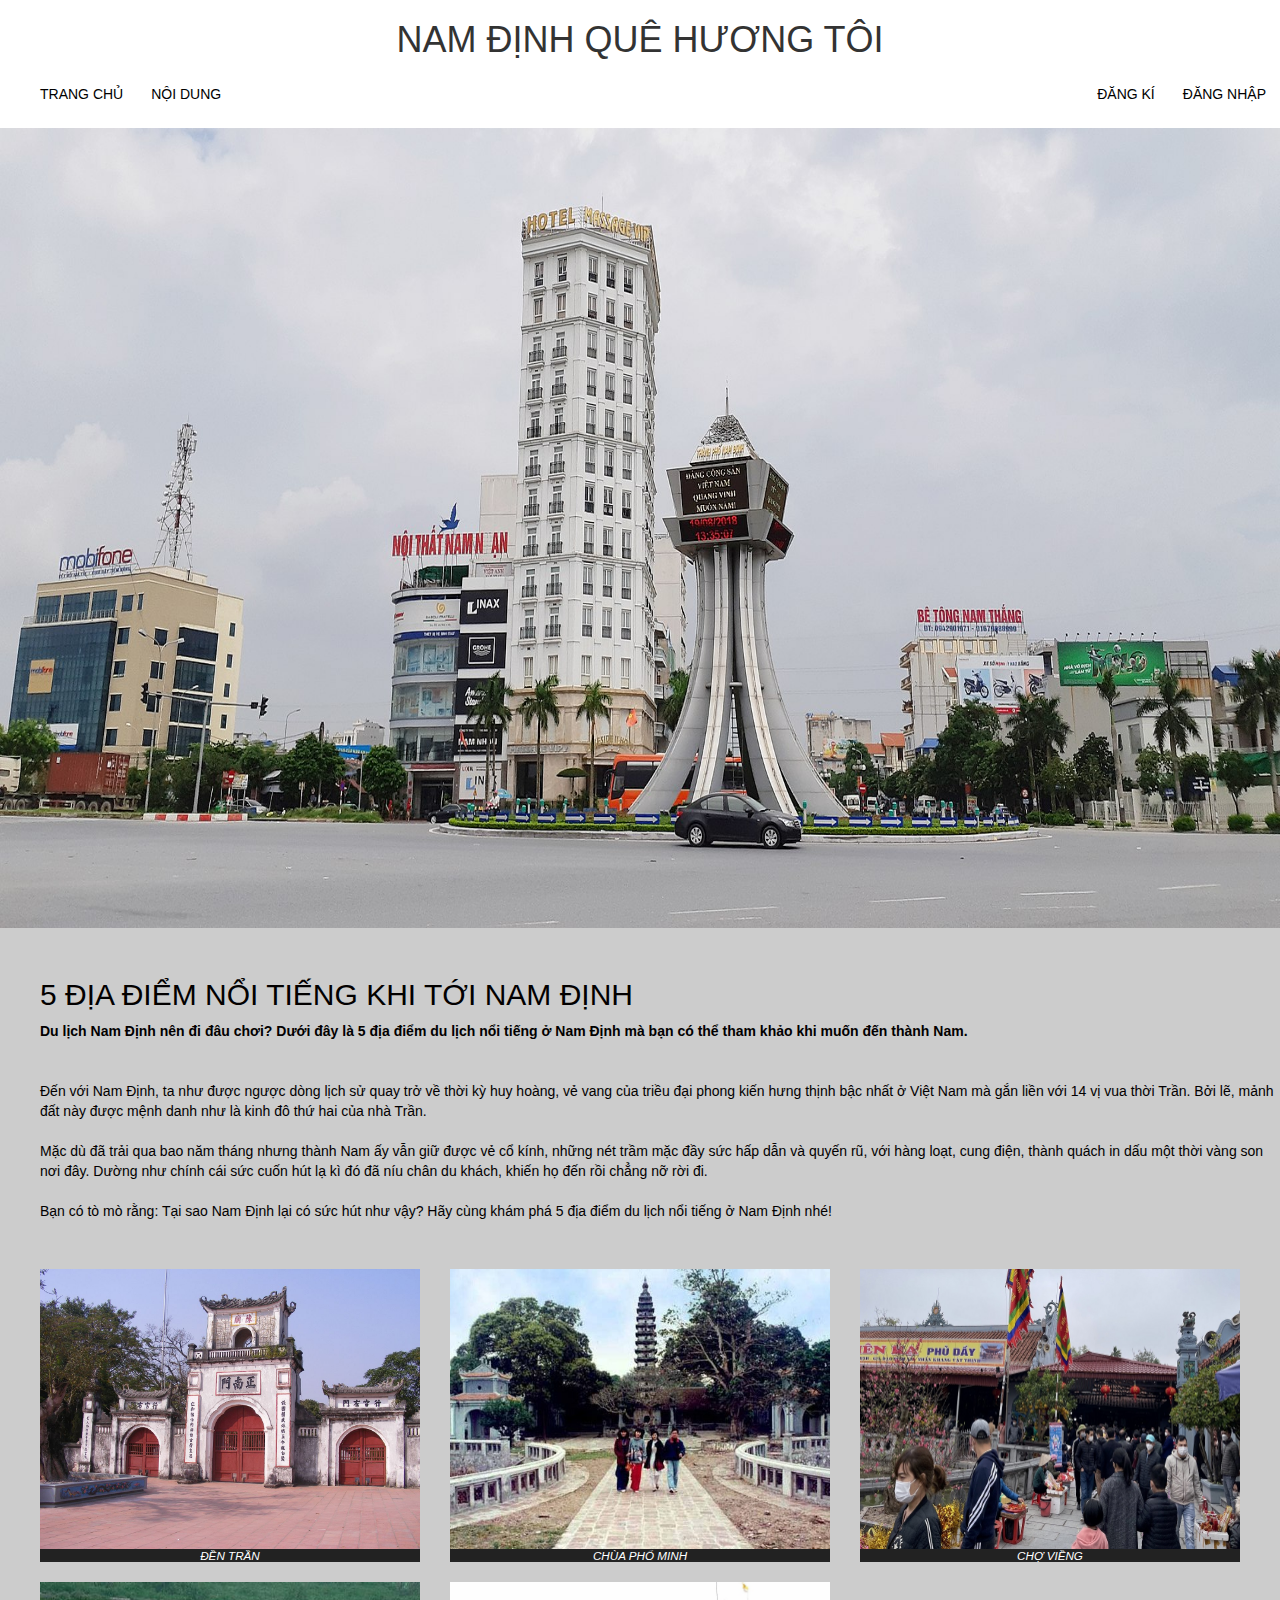
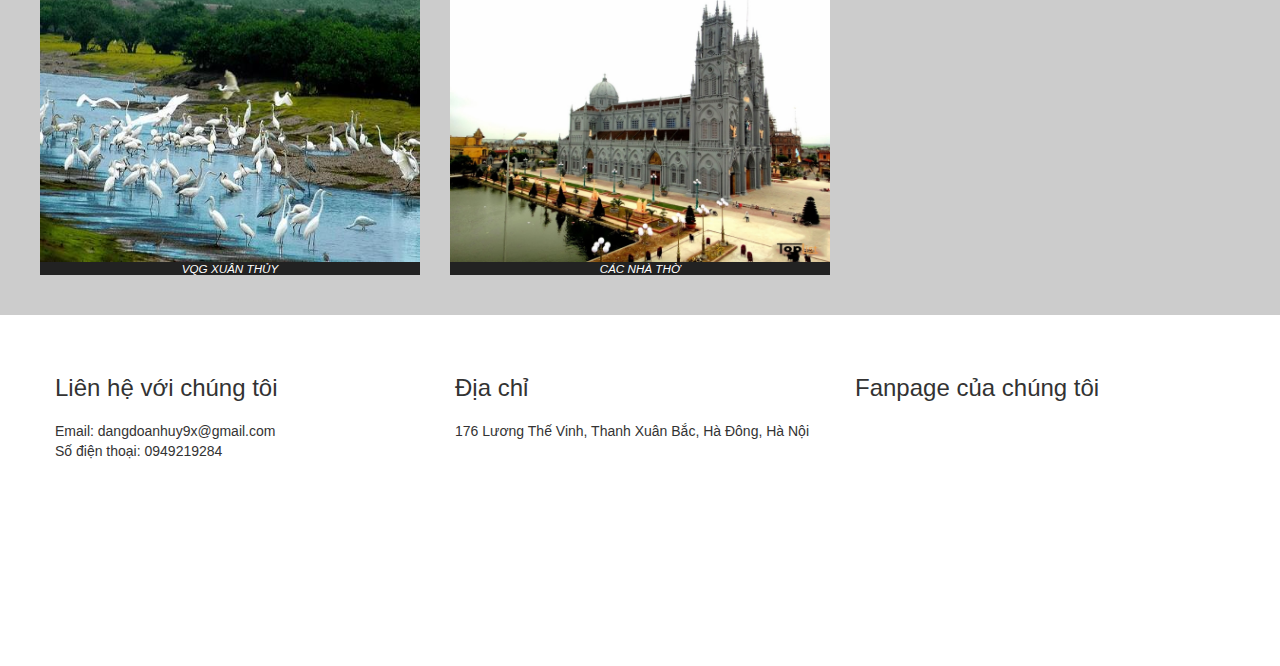
<file: index.html>
<!DOCTYPE html>
<html lang="en">

<head>
    <meta charset="UTF-8">
    <meta http-equiv="X-UA-Compatible" content="IE=edge">
    <meta name="viewport" content="width=device-width, initial-scale=1.0">
    <meta name="keywords" content="Địa điểm nên đến khi tới Nam Định">
    <meta name="description" content="những nơi bạn không thể bỏ qua khi tới thăm Nam Định">
    <meta name="author" content="Đặng Đoàn Huy">
    <link rel="stylesheet" type="text/css" href="style.css">
    <!-- Latest compiled and minified CSS -->
    <link rel="stylesheet" href="https://maxcdn.bootstrapcdn.com/bootstrap/3.4.1/css/bootstrap.min.css">
</head>
<!-- <style>
    * {
        box-sizing: border-box;
    }

    h2 {
        padding: 20px 0px 0px 40px;
    }

    #daudanhsach {
        margin: 8px 0px 8px 40px;
    }

    .bg-gray {
        background-color: #ccc;
        padding-bottom: 40px;
        margin: 0px;
    }

    @media only screen and (max-width:992px) {
        .bg-gray {
            background-color: white;
        }
    }

    img {
        width: 100%;
    }


    h3 {
        margin: 0;
    }

    .textChanTrang {
        margin-top: 20px;
    }
</style> -->

<body>
    <h1>NAM ĐỊNH QUÊ HƯƠNG TÔI</h1>
    <div>
        <ul id="first">
            <li><a href="#home" class="menu1">TRANG CHỦ</a></li>
            <li><a href="#home" id="menu" class="menu1">NỘI DUNG</a></li>
            <!-- <li><a href="#home" class="menu2 mgr-40px">VỀ CHÚNG TÔI</a></li> -->
            <li><a href="#home" class="menu2">ĐĂNG NHẬP</a></li>
            <li><a href="#home" class="menu2">ĐĂNG KÍ</a></li>
        </ul>
    </div>


    <!-- <div id="banner">
        <div id="content">
            <h1>Find a place to stay.</h1>
            <p id="subFind">Rent from people in over 34,000 cities and 192 countries.</p>
        </div>
    </div> -->
    <div class="w3-content w3-section">
        <!-- <p>The w3-animate-fading class animates an element in and out (takes about 10 seconds).</p> -->

        <img class="mySlides w3-animate-fading" src="NamDinh/5.jpg" style="width:100%;height: 800px;">
        <img class="mySlides w3-animate-fading" src="NamDinh/8.jpg" style="width:100%;height: 800px;">
        <img class="mySlides w3-animate-fading" src="NamDinh/2.jpg" style="width:100%;height: 800px;">
        <img class="mySlides w3-animate-fading" src="NamDinh/3.jpg" style="width:100%;height: 800px;">
    </div>

    <div id="noiDung" class="bg-gray">
        <h2>5 ĐỊA ĐIỂM NỔI TIẾNG KHI TỚI NAM ĐỊNH</h2>
        <p id="daudanhsach"> <b>Du lịch Nam Định nên đi đâu chơi? Dưới đây là 5 địa điểm du lịch nổi tiếng ở Nam Định mà
                bạn có thể tham khảo khi muốn đến thành Nam. </b><br> <br> <br>Đến với Nam Định, ta như được ngược dòng
            lịch sử quay trở về thời kỳ huy hoàng, vẻ vang của triều đại phong kiến hưng thịnh bậc nhất ở Việt Nam mà
            gắn liền với 14 vị vua thời Trần. Bởi lẽ, mảnh đất này được mệnh danh như là kinh đô thứ hai của nhà
            Trần.<br> <br>

            Mặc dù đã trải qua bao năm tháng nhưng thành Nam ấy vẫn giữ được vẻ cổ kính, những nét trầm mặc đầy sức hấp
            dẫn và quyến rũ, với hàng loạt, cung điện, thành quách in dấu một thời vàng son nơi đây. Dường như chính cái
            sức cuốn hút lạ kì đó đã níu chân du khách, khiến họ đến rồi chẳng nỡ rời đi.<br> <br>

            Bạn có tò mò rằng: Tại sao Nam Định lại có sức hút như vậy? Hãy cùng khám phá 5 địa điểm du lịch nổi tiếng ở
            Nam Định nhé!
        </p>

    </div>
    <div class="row bg-gray">
        <div class="row" style="margin-left: 40px; margin-right: 40px;">
            <div class="col-xs-12 col-sm-12 col-md-8">

                <div class="row">
                    <div class="col-xs-12 col-sm-6 col-md-6">
                        <figure>
                            <a href="page1.html" target="_blank"><img style="padding-top: 20px;height: 300px;" src="NamDinh/10.jpg" alt="Đền Trần"></a>
                            <figcaption>ĐỀN TRẦN</figcaption>
                        </figure>
                    </div>
                    <div class="col-xs-12 col-sm-6 col-md-6">
                        <figure>
                            <a href="page2.html" target="_blank"><img style="padding-top: 20px;height: 300px;" src="NamDinh/13.jpg" alt="Chùa Phổ Minh"></a>
                            <figcaption>CHÙA PHỔ MINH</figcaption>
                        </figure>
                    </div>
                </div>

                <div class="row">
                    <div class="col-xs-12 col-sm-6 col-md-6">
                        <figure>
                            <a href="page3.html" target="_blank"><img style="padding-top: 20px;height: 300px;" src="NamDinh/14.jpg" alt="VQG Xuân Thủy"></a>
                            <figcaption>VQG XUÂN THỦY</figcaption>
                        </figure>
                    </div>
                    <div class="col-xs-12 col-sm-6 col-md-6">
                        <figure>
                            <a href="page4.html" target="_blank"><img style="padding-top: 20px;height: 300px;" src="NamDinh/15.jpg" alt="Các nhà thờ"></a>
                            <figcaption>CÁC NHÀ THỜ</figcaption>
                        </figure>
                    </div>
                </div>
            </div>

            <div class="col-xs-12 col-sm-6 col-md-4">
                <div>
                    <figure>
                        <a href="page5.html" target="_blank"><img style="padding-top: 20px;height: 300px;" src="NamDinh/17.jpg" alt="Chợ Viềng"></a>
                        <figcaption>CHỢ VIỀNG</figcaption>
                    </figure>
                </div>
            </div>
        </div>

    </div>

    <div class="chanTrang row" style="margin-left: 40px; margin-right: 40px;">
        <div class="col-xs-12 col-sm-12 col-md-4" style="padding-top: 40px;">
            <h3>Liên hệ với chúng tôi</h3>
            <p class="textChanTrang">Email: dangdoanhuy9x@gmail.com<br>Số điện thoại: 0949219284</p>
            <!-- <a href="#">See how to travel on Airbnb</a> -->
        </div>
        <div class="col-xs-12 col-sm-12 col-md-4" style="padding-top: 40px;">
            <h3>Địa chỉ</h3>
            <p class="textChanTrang">176 Lương Thế Vinh, Thanh Xuân Bắc, Hà Đông, Hà Nội</p>
            <!-- <a href="#">Learn more about hosting</a> -->
        </div>
        <div class="col-xs-12 col-sm-12 col-md-4" style="padding-top: 40px;">
            <!-- <h3>Trust and Safety</h3>
            <p class="textChanTrang">From Verified ID to our worldwide customer support team, we've got your back.</p>
            <a href="#">Learn about trust at Airbnb</a> -->
            <h3>Fanpage của chúng tôi</h3>
            <iframe
                src="https://www.facebook.com/plugins/page.php?href=https%3A%2F%2Fwww.facebook.com%2FDangHuy3120%2F&tabs=timeline&width=350&height=250&small_header=false&adapt_container_width=false&hide_cover=false&show_facepile=true&appId"
                width="350" height="250" style="border:none;overflow:hidden" scrolling="no" frameborder="0"
                allowfullscreen="true"
                allow="autoplay; clipboard-write; encrypted-media; picture-in-picture; web-share"></iframe>


            <!-- jQuery library -->
            <script src="https://ajax.googleapis.com/ajax/libs/jquery/3.6.0/jquery.min.js"></script>

            <!-- Latest compiled JavaScript -->
            <script src="https://maxcdn.bootstrapcdn.com/bootstrap/3.4.1/js/bootstrap.min.js"></script>
            <script>
                var myIndex = 0;
                carousel();

                function carousel() {
                    var i;
                    var x = document.getElementsByClassName("mySlides");
                    for (i = 0; i < x.length; i++) {
                        x[i].style.display = "none";
                    }
                    myIndex++;
                    if (myIndex > x.length) {
                        myIndex = 1
                    }
                    x[myIndex - 1].style.display = "block";
                    setTimeout(carousel, 9000);
                }
            </script>
</body>

</html>
</file>
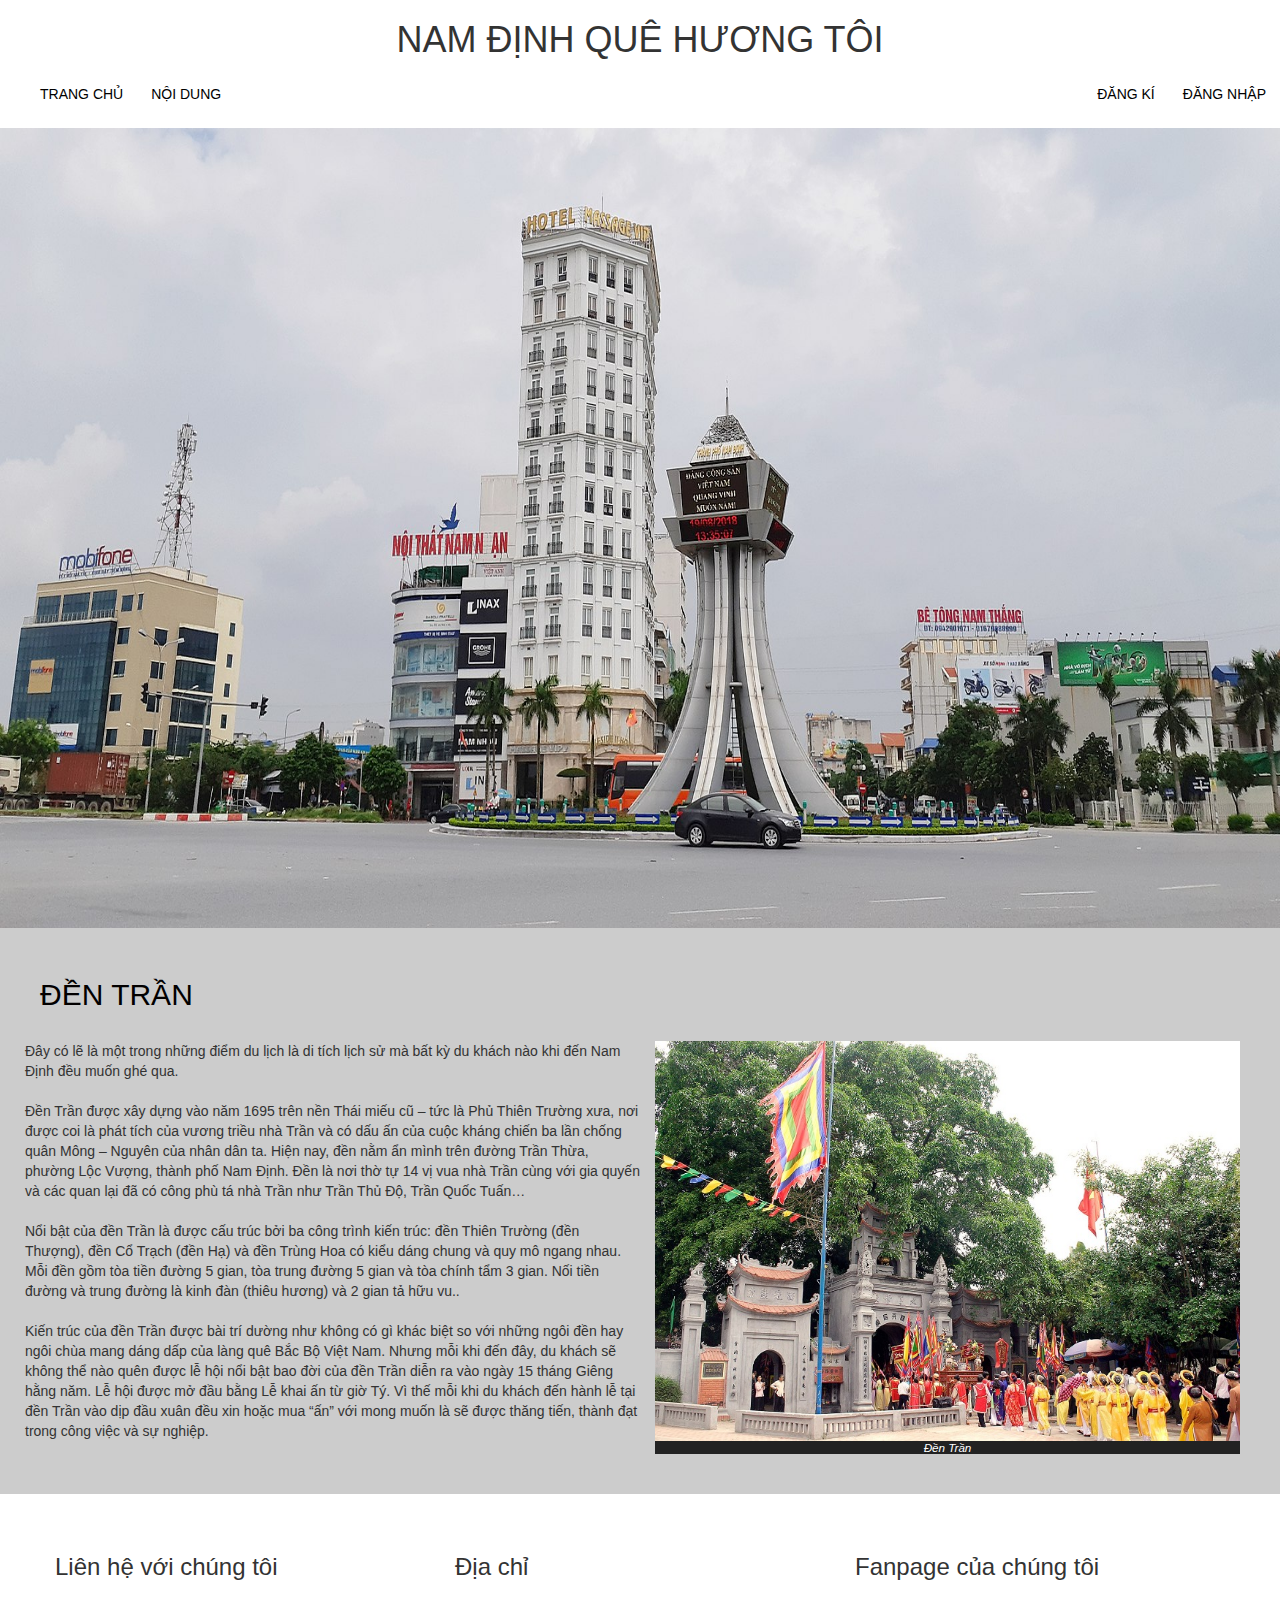
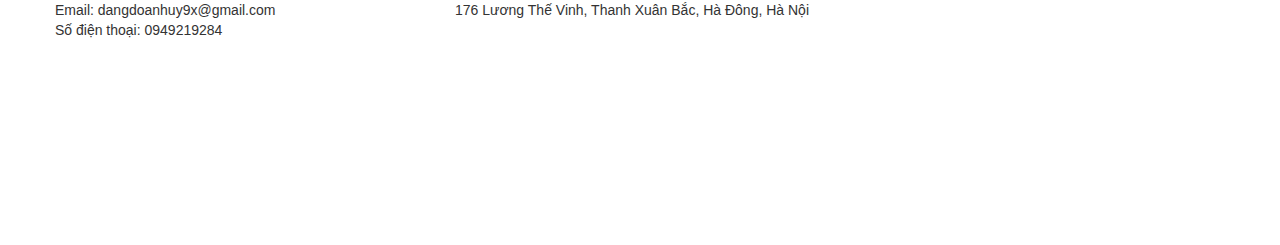
<file: page1.html>
<!DOCTYPE html>
<html lang="en">

<head>
    <meta charset="UTF-8">
    <meta http-equiv="X-UA-Compatible" content="IE=edge">
    <meta name="viewport" content="width=device-width, initial-scale=1.0">
    <meta name="keywords" content="Địa điểm nên đến khi tới Nam Định">
    <meta name="description" content="những nơi bạn không thể bỏ qua khi tới thăm Nam Định">
    <meta name="author" content="Đặng Đoàn Huy">
    <title>Đền Trần</title>
    <link rel="stylesheet" type="text/css" href="style.css">
    <!-- Latest compiled and minified CSS -->
    <link rel="stylesheet" href="https://maxcdn.bootstrapcdn.com/bootstrap/3.4.1/css/bootstrap.min.css">
</head>


<body>
    <h1>NAM ĐỊNH QUÊ HƯƠNG TÔI</h1>
    <div>
        <ul id="first">
            <li><a href="#home" class="menu1">TRANG CHỦ</a></li>
            <li><a href="#home" id="menu" class="menu1">NỘI DUNG</a></li>
            <!-- <li><a href="#home" class="menu2 mgr-40px">VỀ CHÚNG TÔI</a></li> -->
            <li><a href="#home" class="menu2">ĐĂNG NHẬP</a></li>
            <li><a href="#home" class="menu2">ĐĂNG KÍ</a></li>
        </ul>
    </div>


    <div class="w3-content w3-section">
        <!-- <p>The w3-animate-fading class animates an element in and out (takes about 10 seconds).</p> -->

        <img class="mySlides w3-animate-fading" src="NamDinh/5.jpg" style="width:100%;height: 800px;">
        <img class="mySlides w3-animate-fading" src="NamDinh/8.jpg" style="width:100%;height: 800px;">
        <img class="mySlides w3-animate-fading" src="NamDinh/2.jpg" style="width:100%;height: 800px;">
        <img class="mySlides w3-animate-fading" src="NamDinh/3.jpg" style="width:100%;height: 800px;">
    </div>

    <div id="noiDung" class="bg-gray">
        <h2>ĐỀN TRẦN</h2>
        <!-- <p id="daudanhsach"> <b>Du lịch Nam Định nên đi đâu chơi? Dưới đây là 5 địa điểm du lịch nổi tiếng ở Nam Định mà
                bạn có thể tham khảo khi muốn đến thành Nam. </b><br> <br> <br>Đến với Nam Định, ta như được ngược dòng
            lịch sử quay trở về thời kỳ huy hoàng, vẻ vang của triều đại phong kiến hưng thịnh bậc nhất ở Việt Nam mà
            gắn liền với 14 vị vua thời Trần. Bởi lẽ, mảnh đất này được mệnh danh như là kinh đô thứ hai của nhà
            Trần.<br> <br>

            Mặc dù đã trải qua bao năm tháng nhưng thành Nam ấy vẫn giữ được vẻ cổ kính, những nét trầm mặc đầy sức hấp
            dẫn và quyến rũ, với hàng loạt, cung điện, thành quách in dấu một thời vàng son nơi đây. Dường như chính cái
            sức cuốn hút lạ kì đó đã níu chân du khách, khiến họ đến rồi chẳng nỡ rời đi.<br> <br>

            Bạn có tò mò rằng: Tại sao Nam Định lại có sức hút như vậy? Hãy cùng khám phá 5 địa điểm du lịch nổi tiếng ở
            Nam Định nhé!
        </p> -->

    </div>
    <div class="row bg-gray">
        <div class="row" style="margin-left: 40px; margin-right: 40px;">
            <div class="col-xs-12 col-sm-12 col-md-6">

                <div class="row">
                    <p>Đây có lẽ là một trong những điểm du lịch là di tích lịch sử mà bất kỳ du khách nào khi đến Nam Định đều muốn ghé qua.<br><br>

                        Đền Trần được xây dựng vào năm 1695 trên nền Thái miếu cũ – tức là Phủ Thiên Trường xưa, nơi được coi là phát tích của vương triều nhà Trần và có dấu ấn của cuộc kháng chiến ba lần chống quân Mông – Nguyên của nhân dân ta. Hiện nay, đền nằm ẩn mình trên đường Trần Thừa, phường Lộc Vượng, thành phố Nam Định.
                        Đền là nơi thờ tự 14 vị vua nhà Trần cùng với gia quyến và các quan lại đã có công phù tá nhà Trần như Trần Thủ Độ, Trần Quốc Tuấn…<br><br>
                        
                        Nổi bật của đền Trần là được cấu trúc bởi ba công trình kiến trúc: đền Thiên Trường (đền Thượng), đền Cổ Trạch (đền Hạ) và đền Trùng Hoa có kiểu dáng chung và quy mô ngang nhau. Mỗi đền gồm tòa tiền đường 5 gian, tòa trung đường 5 gian và tòa chính tẩm 3 gian. Nối tiền đường và trung đường là kinh đàn (thiêu hương) và 2 gian tả hữu vu..<br><br>
                        
                        Kiến trúc của đền Trần được bài trí dường như không có gì khác biệt so với những ngôi đền hay ngôi chùa mang dáng dấp của làng quê Bắc Bộ Việt Nam. Nhưng mỗi khi đến đây, du khách sẽ không thể nào quên được lễ hội nổi bật bao đời của đền Trần diễn ra vào ngày 15 tháng Giêng hằng năm. Lễ hội được mở đầu bằng Lễ khai ấn từ giờ Tý.
                        Vì thế mỗi khi du khách đến hành lễ tại đền Trần vào dịp đầu xuân đều xin hoặc mua “ấn” với mong muốn là sẽ được thăng tiến, thành đạt trong công việc và sự nghiệp.</p>
                </div>

            </div>

            <div class="col-xs-12 col-sm-12 col-md-6">
                <div>
                    <figure>
                        <img style="height: 400px;" src="NamDinh/11.jpg" alt="Chợ Viềng">
                        <figcaption>Đền Trần</figcaption>
                    </figure>
                </div>
            </div>
        </div>

    </div>
    

    <div class="chanTrang row" style="margin-left: 40px; margin-right: 40px;">
        <div class="col-xs-12 col-sm-12 col-md-4" style="padding-top: 40px;">
            <h3>Liên hệ với chúng tôi</h3>
            <p class="textChanTrang">Email: dangdoanhuy9x@gmail.com<br>Số điện thoại: 0949219284</p>
            <!-- <a href="#">See how to travel on Airbnb</a> -->
        </div>
        <div class="col-xs-12 col-sm-12 col-md-4" style="padding-top: 40px;">
            <h3>Địa chỉ</h3>
            <p class="textChanTrang">176 Lương Thế Vinh, Thanh Xuân Bắc, Hà Đông, Hà Nội</p>
            <!-- <a href="#">Learn more about hosting</a> -->
        </div>
        <div class="col-xs-12 col-sm-12 col-md-4" style="padding-top: 40px;">
            <!-- <h3>Trust and Safety</h3>
            <p class="textChanTrang">From Verified ID to our worldwide customer support team, we've got your back.</p>
            <a href="#">Learn about trust at Airbnb</a> -->
            <h3>Fanpage của chúng tôi</h3>
            <iframe
                src="https://www.facebook.com/plugins/page.php?href=https%3A%2F%2Fwww.facebook.com%2FDangHuy3120%2F&tabs=timeline&width=350&height=250&small_header=false&adapt_container_width=false&hide_cover=false&show_facepile=true&appId"
                width="350" height="250" style="border:none;overflow:hidden" scrolling="no" frameborder="0"
                allowfullscreen="true"
                allow="autoplay; clipboard-write; encrypted-media; picture-in-picture; web-share"></iframe>


            <!-- jQuery library -->
            <script src="https://ajax.googleapis.com/ajax/libs/jquery/3.6.0/jquery.min.js"></script>

            <!-- Latest compiled JavaScript -->
            <script src="https://maxcdn.bootstrapcdn.com/bootstrap/3.4.1/js/bootstrap.min.js"></script>
            <script>
                var myIndex = 0;
                carousel();

                function carousel() {
                    var i;
                    var x = document.getElementsByClassName("mySlides");
                    for (i = 0; i < x.length; i++) {
                        x[i].style.display = "none";
                    }
                    myIndex++;
                    if (myIndex > x.length) {
                        myIndex = 1
                    }
                    x[myIndex - 1].style.display = "block";
                    setTimeout(carousel, 9000);
                }
            </script>
</body>

</html>
</file>
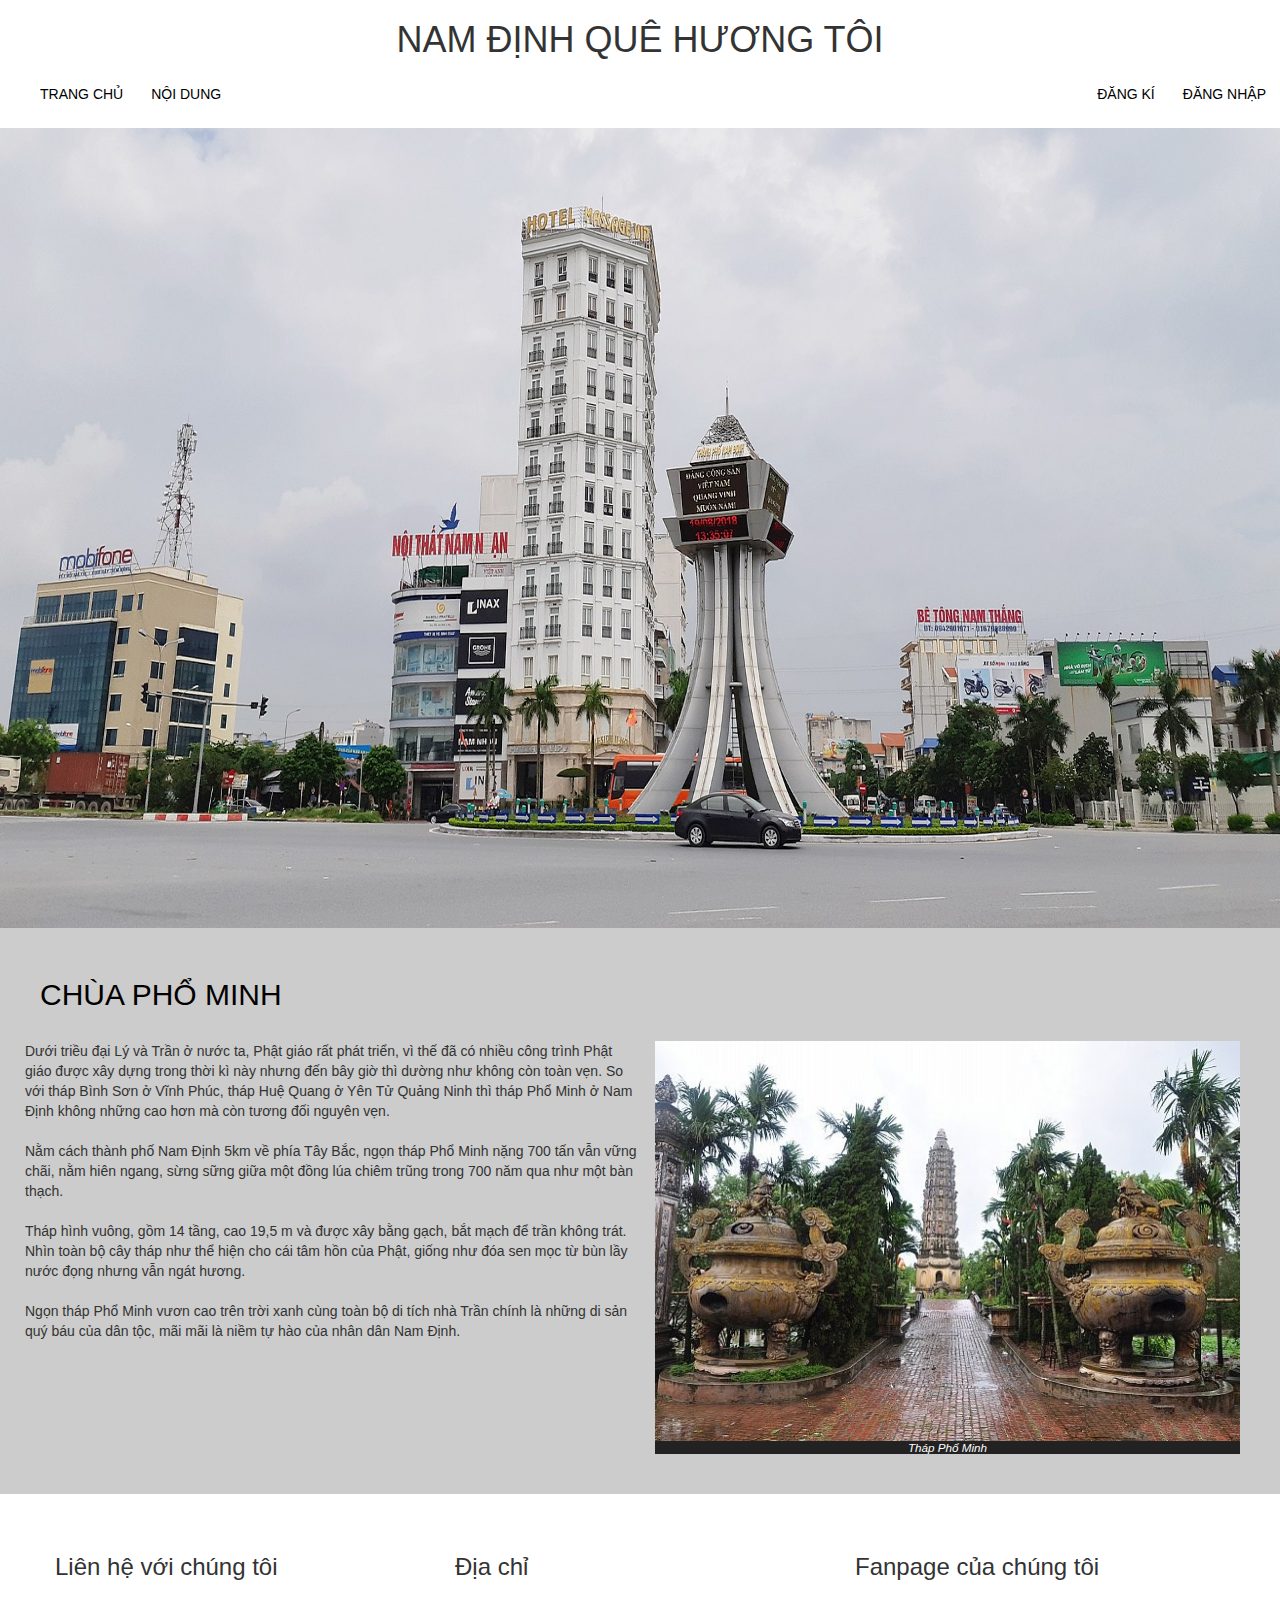
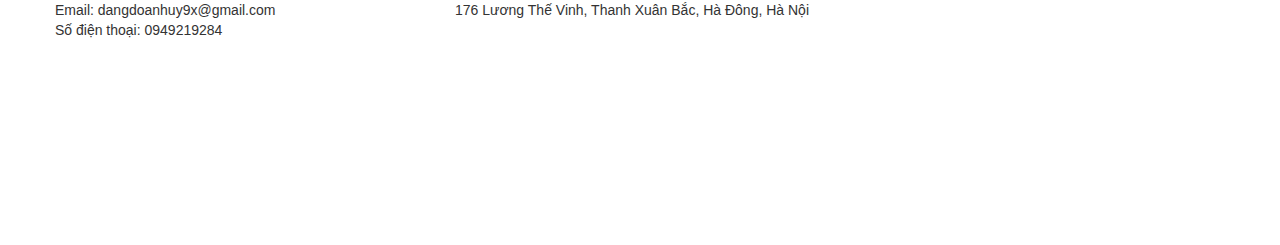
<file: page2.html>
<!DOCTYPE html>
<html lang="en">

<head>
    <meta charset="UTF-8">
    <meta http-equiv="X-UA-Compatible" content="IE=edge">
    <meta name="viewport" content="width=device-width, initial-scale=1.0">
    <meta name="keywords" content="Địa điểm nên đến khi tới Nam Định">
    <meta name="description" content="những nơi bạn không thể bỏ qua khi tới thăm Nam Định">
    <meta name="author" content="Đặng Đoàn Huy">
    <title>Chùa Phổ Minh</title>
    <link rel="stylesheet" type="text/css" href="style.css">
    <!-- Latest compiled and minified CSS -->
    <link rel="stylesheet" href="https://maxcdn.bootstrapcdn.com/bootstrap/3.4.1/css/bootstrap.min.css">
</head>

<body>
    <h1>NAM ĐỊNH QUÊ HƯƠNG TÔI</h1>
    <div>
        <ul id="first">
            <li><a href="#home" class="menu1">TRANG CHỦ</a></li>
            <li><a href="#home" id="menu" class="menu1">NỘI DUNG</a></li>
            <!-- <li><a href="#home" class="menu2 mgr-40px">VỀ CHÚNG TÔI</a></li> -->
            <li><a href="#home" class="menu2">ĐĂNG NHẬP</a></li>
            <li><a href="#home" class="menu2">ĐĂNG KÍ</a></li>
        </ul>
    </div>


    <!-- <div id="banner">
        <div id="content">
            <h1>Find a place to stay.</h1>
            <p id="subFind">Rent from people in over 34,000 cities and 192 countries.</p>
        </div>
    </div> -->
    <div class="w3-content w3-section">
        <!-- <p>The w3-animate-fading class animates an element in and out (takes about 10 seconds).</p> -->

        <img class="mySlides w3-animate-fading" src="NamDinh/5.jpg" style="width:100%;height: 800px;">
        <img class="mySlides w3-animate-fading" src="NamDinh/8.jpg" style="width:100%;height: 800px;">
        <img class="mySlides w3-animate-fading" src="NamDinh/2.jpg" style="width:100%;height: 800px;">
        <img class="mySlides w3-animate-fading" src="NamDinh/3.jpg" style="width:100%;height: 800px;">
    </div>

    <div id="noiDung" class="bg-gray">
        <h2>CHÙA PHỔ MINH</h2>
    </div>
    <div class="row bg-gray">
        <div class="row" style="margin-left: 40px; margin-right: 40px;">
            <div class="col-xs-12 col-sm-12 col-md-6">

                <div class="row">
                    <p>Dưới triều đại Lý và Trần ở nước ta, Phật giáo rất phát triển, vì thế đã có nhiều công trình Phật giáo được xây dựng trong thời kì này nhưng đến bây giờ thì dường như không còn toàn vẹn. So với tháp Bình Sơn ở Vĩnh Phúc, tháp Huệ Quang ở Yên Tử Quảng Ninh thì tháp Phổ Minh ở Nam Định không những cao hơn mà còn tương đối nguyên vẹn.<br><br>

                        Nằm cách thành phố Nam Định 5km về phía Tây Bắc, ngọn tháp Phổ Minh nặng 700 tấn vẫn vững chãi, nằm hiên ngang, sừng sững giữa một đồng lúa chiêm trũng trong 700 năm qua như một bàn thạch.<br><br>
                        
                        Tháp hình vuông, gồm 14 tầng, cao 19,5 m và được xây bằng gạch, bắt mạch để trần không trát. Nhìn toàn bộ cây tháp như thể hiện cho cái tâm hồn của Phật, giống như đóa sen mọc từ bùn lầy nước đọng nhưng vẫn ngát hương.<br><br>
                        
                        Ngọn tháp Phổ Minh vươn cao trên trời xanh cùng toàn bộ di tích nhà Trần chính là những di sản quý báu của dân tộc, mãi mãi là niềm tự hào của nhân dân Nam Định.
                        </p>
                </div>

            </div>

            <div class="col-xs-12 col-sm-12 col-md-6">
                <div>
                    <figure>
                        <img style="height: 400px;" src="NamDinh/7.jpg" alt="chùa Tháp Phổ Minh">
                        <figcaption>Tháp Phổ Minh</figcaption>
                    </figure>
                </div>
            </div>
        </div>

    </div>

    <div class="chanTrang row" style="margin-left: 40px; margin-right: 40px;">
        <div class="col-xs-12 col-sm-12 col-md-4" style="padding-top: 40px;">
            <h3>Liên hệ với chúng tôi</h3>
            <p class="textChanTrang">Email: dangdoanhuy9x@gmail.com<br>Số điện thoại: 0949219284</p>
            <!-- <a href="#">See how to travel on Airbnb</a> -->
        </div>
        <div class="col-xs-12 col-sm-12 col-md-4" style="padding-top: 40px;">
            <h3>Địa chỉ</h3>
            <p class="textChanTrang">176 Lương Thế Vinh, Thanh Xuân Bắc, Hà Đông, Hà Nội</p>
            <!-- <a href="#">Learn more about hosting</a> -->
        </div>
        <div class="col-xs-12 col-sm-12 col-md-4" style="padding-top: 40px;">
            <!-- <h3>Trust and Safety</h3>
            <p class="textChanTrang">From Verified ID to our worldwide customer support team, we've got your back.</p>
            <a href="#">Learn about trust at Airbnb</a> -->
            <h3>Fanpage của chúng tôi</h3>
            <iframe
                src="https://www.facebook.com/plugins/page.php?href=https%3A%2F%2Fwww.facebook.com%2FDangHuy3120%2F&tabs=timeline&width=350&height=250&small_header=false&adapt_container_width=false&hide_cover=false&show_facepile=true&appId"
                width="350" height="250" style="border:none;overflow:hidden" scrolling="no" frameborder="0"
                allowfullscreen="true"
                allow="autoplay; clipboard-write; encrypted-media; picture-in-picture; web-share"></iframe>


            <!-- jQuery library -->
            <script src="https://ajax.googleapis.com/ajax/libs/jquery/3.6.0/jquery.min.js"></script>

            <!-- Latest compiled JavaScript -->
            <script src="https://maxcdn.bootstrapcdn.com/bootstrap/3.4.1/js/bootstrap.min.js"></script>
            <script>
                var myIndex = 0;
                carousel();

                function carousel() {
                    var i;
                    var x = document.getElementsByClassName("mySlides");
                    for (i = 0; i < x.length; i++) {
                        x[i].style.display = "none";
                    }
                    myIndex++;
                    if (myIndex > x.length) {
                        myIndex = 1
                    }
                    x[myIndex - 1].style.display = "block";
                    setTimeout(carousel, 9000);
                }
            </script>
</body>

</html>
</file>
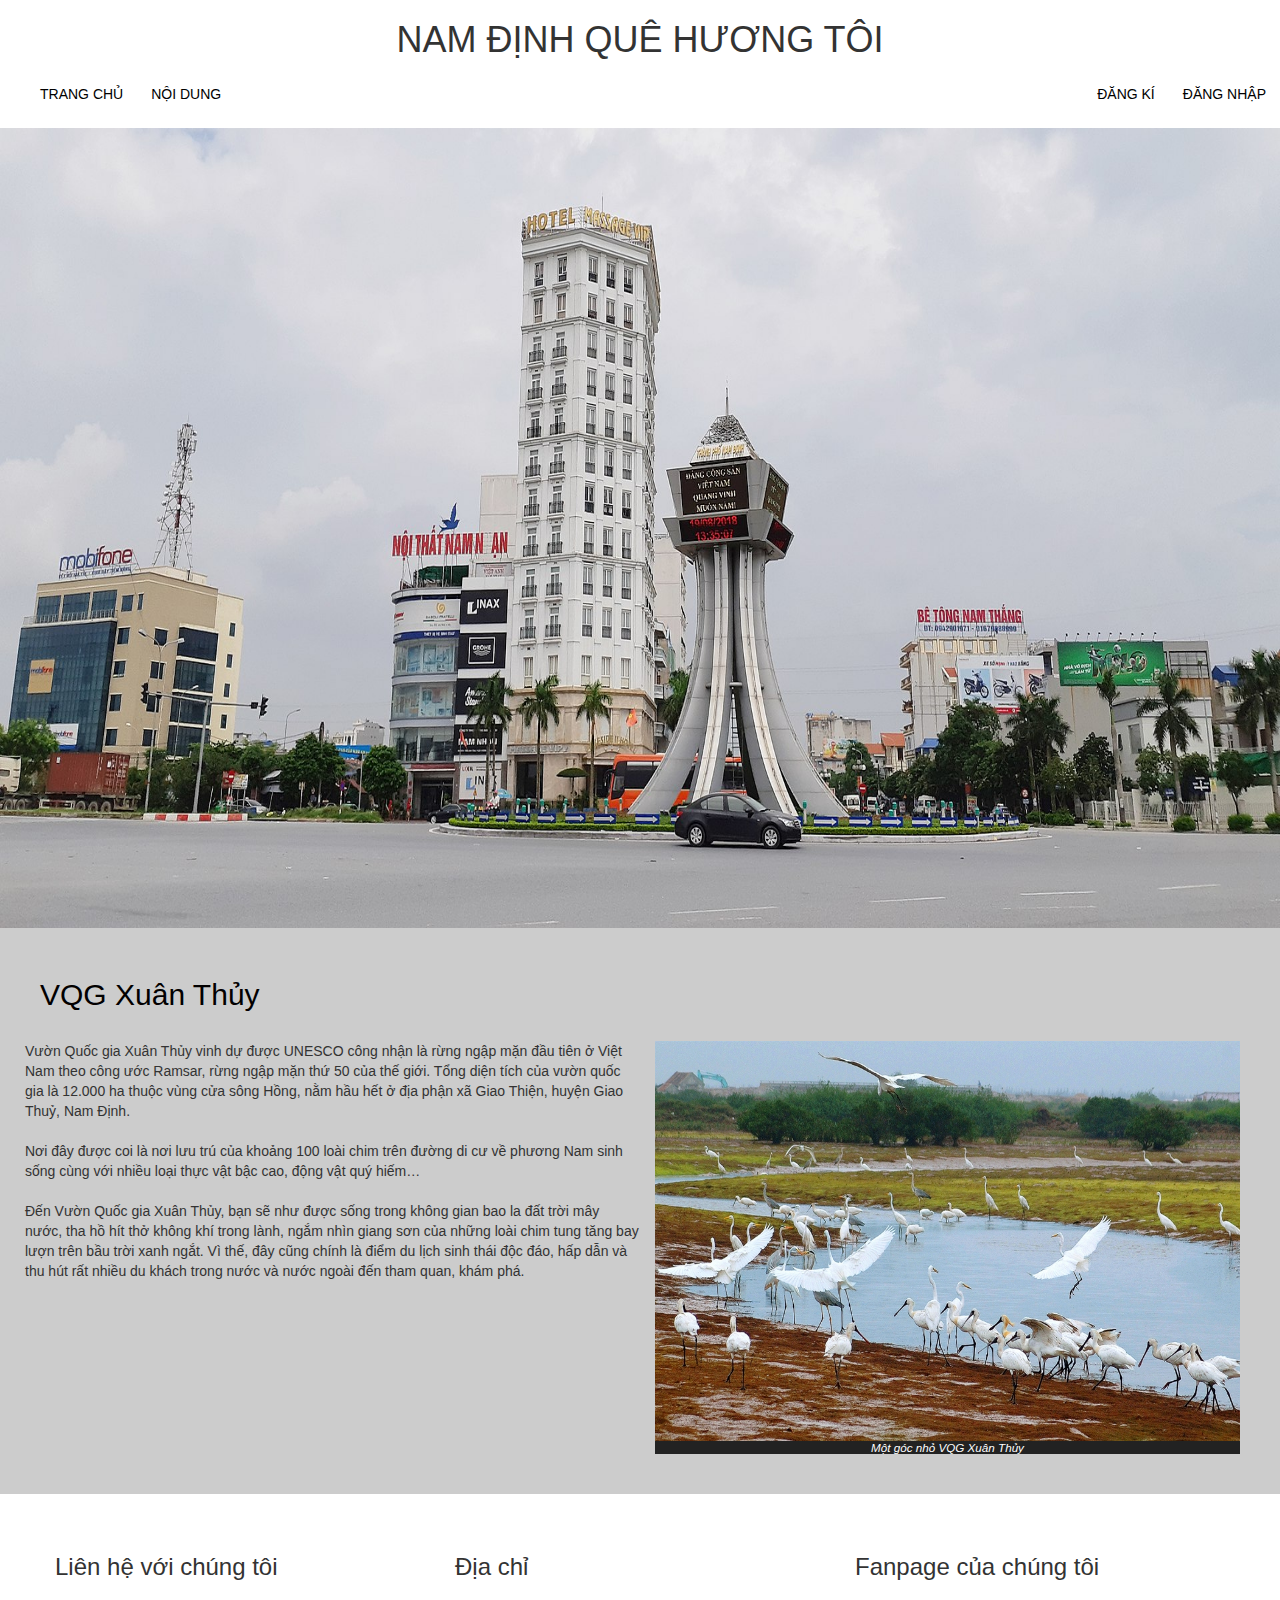
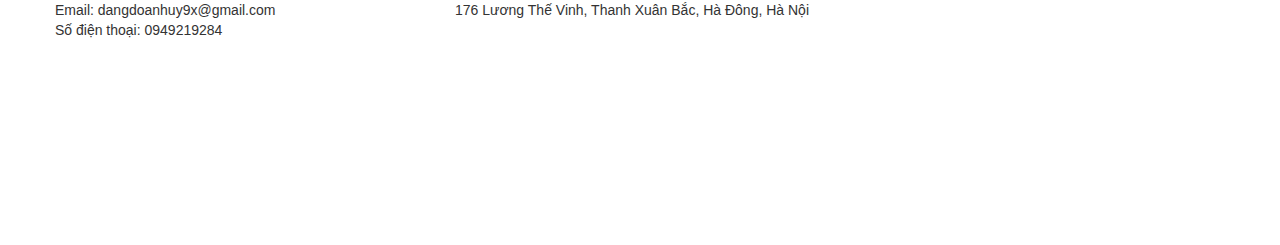
<file: page3.html>
<!DOCTYPE html>
<html lang="en">

<head>
    <meta charset="UTF-8">
    <meta http-equiv="X-UA-Compatible" content="IE=edge">
    <meta name="viewport" content="width=device-width, initial-scale=1.0">
    <meta name="keywords" content="Địa điểm nên đến khi tới Nam Định">
    <meta name="description" content="những nơi bạn không thể bỏ qua khi tới thăm Nam Định">
    <meta name="author" content="Đặng Đoàn Huy">
    <title>VQG Xuân Thủy</title>
    <link rel="stylesheet" type="text/css" href="style.css">
    <!-- Latest compiled and minified CSS -->
    <link rel="stylesheet" href="https://maxcdn.bootstrapcdn.com/bootstrap/3.4.1/css/bootstrap.min.css">
</head>


<body>
    <h1>NAM ĐỊNH QUÊ HƯƠNG TÔI</h1>
    <div>
        <ul id="first">
            <li><a href="#home" class="menu1">TRANG CHỦ</a></li>
            <li><a href="#home" id="menu" class="menu1">NỘI DUNG</a></li>
            <!-- <li><a href="#home" class="menu2 mgr-40px">VỀ CHÚNG TÔI</a></li> -->
            <li><a href="#home" class="menu2">ĐĂNG NHẬP</a></li>
            <li><a href="#home" class="menu2">ĐĂNG KÍ</a></li>
        </ul>
    </div>


    <!-- <div id="banner">
        <div id="content">
            <h1>Find a place to stay.</h1>
            <p id="subFind">Rent from people in over 34,000 cities and 192 countries.</p>
        </div>
    </div> -->
    <div class="w3-content w3-section">
        <!-- <p>The w3-animate-fading class animates an element in and out (takes about 10 seconds).</p> -->

        <img class="mySlides w3-animate-fading" src="NamDinh/5.jpg" style="width:100%;height: 800px;">
        <img class="mySlides w3-animate-fading" src="NamDinh/8.jpg" style="width:100%;height: 800px;">
        <img class="mySlides w3-animate-fading" src="NamDinh/2.jpg" style="width:100%;height: 800px;">
        <img class="mySlides w3-animate-fading" src="NamDinh/3.jpg" style="width:100%;height: 800px;">
    </div>

    <div id="noiDung" class="bg-gray">
        <h2>VQG Xuân Thủy</h2>
    </div>
    <div class="row bg-gray">
        <div class="row" style="margin-left: 40px; margin-right: 40px;">
            <div class="col-xs-12 col-sm-12 col-md-6">

                <div class="row">
                    <p>Vườn Quốc gia Xuân Thủy vinh dự được UNESCO công nhận là rừng ngập mặn đầu tiên ở Việt Nam theo công ước Ramsar, rừng ngập mặn thứ 50 của thế giới. Tổng diện tích của vườn quốc gia là 12.000 ha thuộc vùng cửa sông Hồng, nằm hầu hết ở địa phận xã Giao Thiện, huyện Giao Thuỷ, Nam Định.<br><br>

                        Nơi đây được coi là nơi lưu trú của khoảng 100 loài chim trên đường di cư về phương Nam sinh sống cùng với nhiều loại thực vật bậc cao, động vật quý hiếm…<br><br>
                        
                        Đến Vườn Quốc gia Xuân Thủy, bạn sẽ như được sống trong không gian bao la đất trời mây nước, tha hồ hít thở không khí trong lành, ngắm nhìn giang sơn của những loài chim tung tăng bay lượn trên bầu trời xanh ngắt. Vì thế, đây cũng chính là điểm du lịch sinh thái độc đáo, hấp dẫn và thu hút rất nhiều du khách trong nước và nước ngoài đến tham quan, khám phá.</p>
                </div>

            </div>

            <div class="col-xs-12 col-sm-12 col-md-6">
                <div>
                    <figure>
                        <img style="height: 400px;" src="NamDinh/18.jpg" alt="Một góc nhỏ VQG Xuân Thủy">
                        <figcaption>Một góc nhỏ VQG Xuân Thủy</figcaption>
                    </figure>
                </div>
            </div>
        </div>

    </div>

    <div class="chanTrang row" style="margin-left: 40px; margin-right: 40px;">
        <div class="col-xs-12 col-sm-12 col-md-4" style="padding-top: 40px;">
            <h3>Liên hệ với chúng tôi</h3>
            <p class="textChanTrang">Email: dangdoanhuy9x@gmail.com<br>Số điện thoại: 0949219284</p>
            <!-- <a href="#">See how to travel on Airbnb</a> -->
        </div>
        <div class="col-xs-12 col-sm-12 col-md-4" style="padding-top: 40px;">
            <h3>Địa chỉ</h3>
            <p class="textChanTrang">176 Lương Thế Vinh, Thanh Xuân Bắc, Hà Đông, Hà Nội</p>
            <!-- <a href="#">Learn more about hosting</a> -->
        </div>
        <div class="col-xs-12 col-sm-12 col-md-4" style="padding-top: 40px;">
            <!-- <h3>Trust and Safety</h3>
            <p class="textChanTrang">From Verified ID to our worldwide customer support team, we've got your back.</p>
            <a href="#">Learn about trust at Airbnb</a> -->
            <h3>Fanpage của chúng tôi</h3>
            <iframe
                src="https://www.facebook.com/plugins/page.php?href=https%3A%2F%2Fwww.facebook.com%2FDangHuy3120%2F&tabs=timeline&width=350&height=250&small_header=false&adapt_container_width=false&hide_cover=false&show_facepile=true&appId"
                width="350" height="250" style="border:none;overflow:hidden" scrolling="no" frameborder="0"
                allowfullscreen="true"
                allow="autoplay; clipboard-write; encrypted-media; picture-in-picture; web-share"></iframe>


            <!-- jQuery library -->
            <script src="https://ajax.googleapis.com/ajax/libs/jquery/3.6.0/jquery.min.js"></script>

            <!-- Latest compiled JavaScript -->
            <script src="https://maxcdn.bootstrapcdn.com/bootstrap/3.4.1/js/bootstrap.min.js"></script>
            <script>
                var myIndex = 0;
                carousel();

                function carousel() {
                    var i;
                    var x = document.getElementsByClassName("mySlides");
                    for (i = 0; i < x.length; i++) {
                        x[i].style.display = "none";
                    }
                    myIndex++;
                    if (myIndex > x.length) {
                        myIndex = 1
                    }
                    x[myIndex - 1].style.display = "block";
                    setTimeout(carousel, 9000);
                }
            </script>
</body>

</html>
</file>
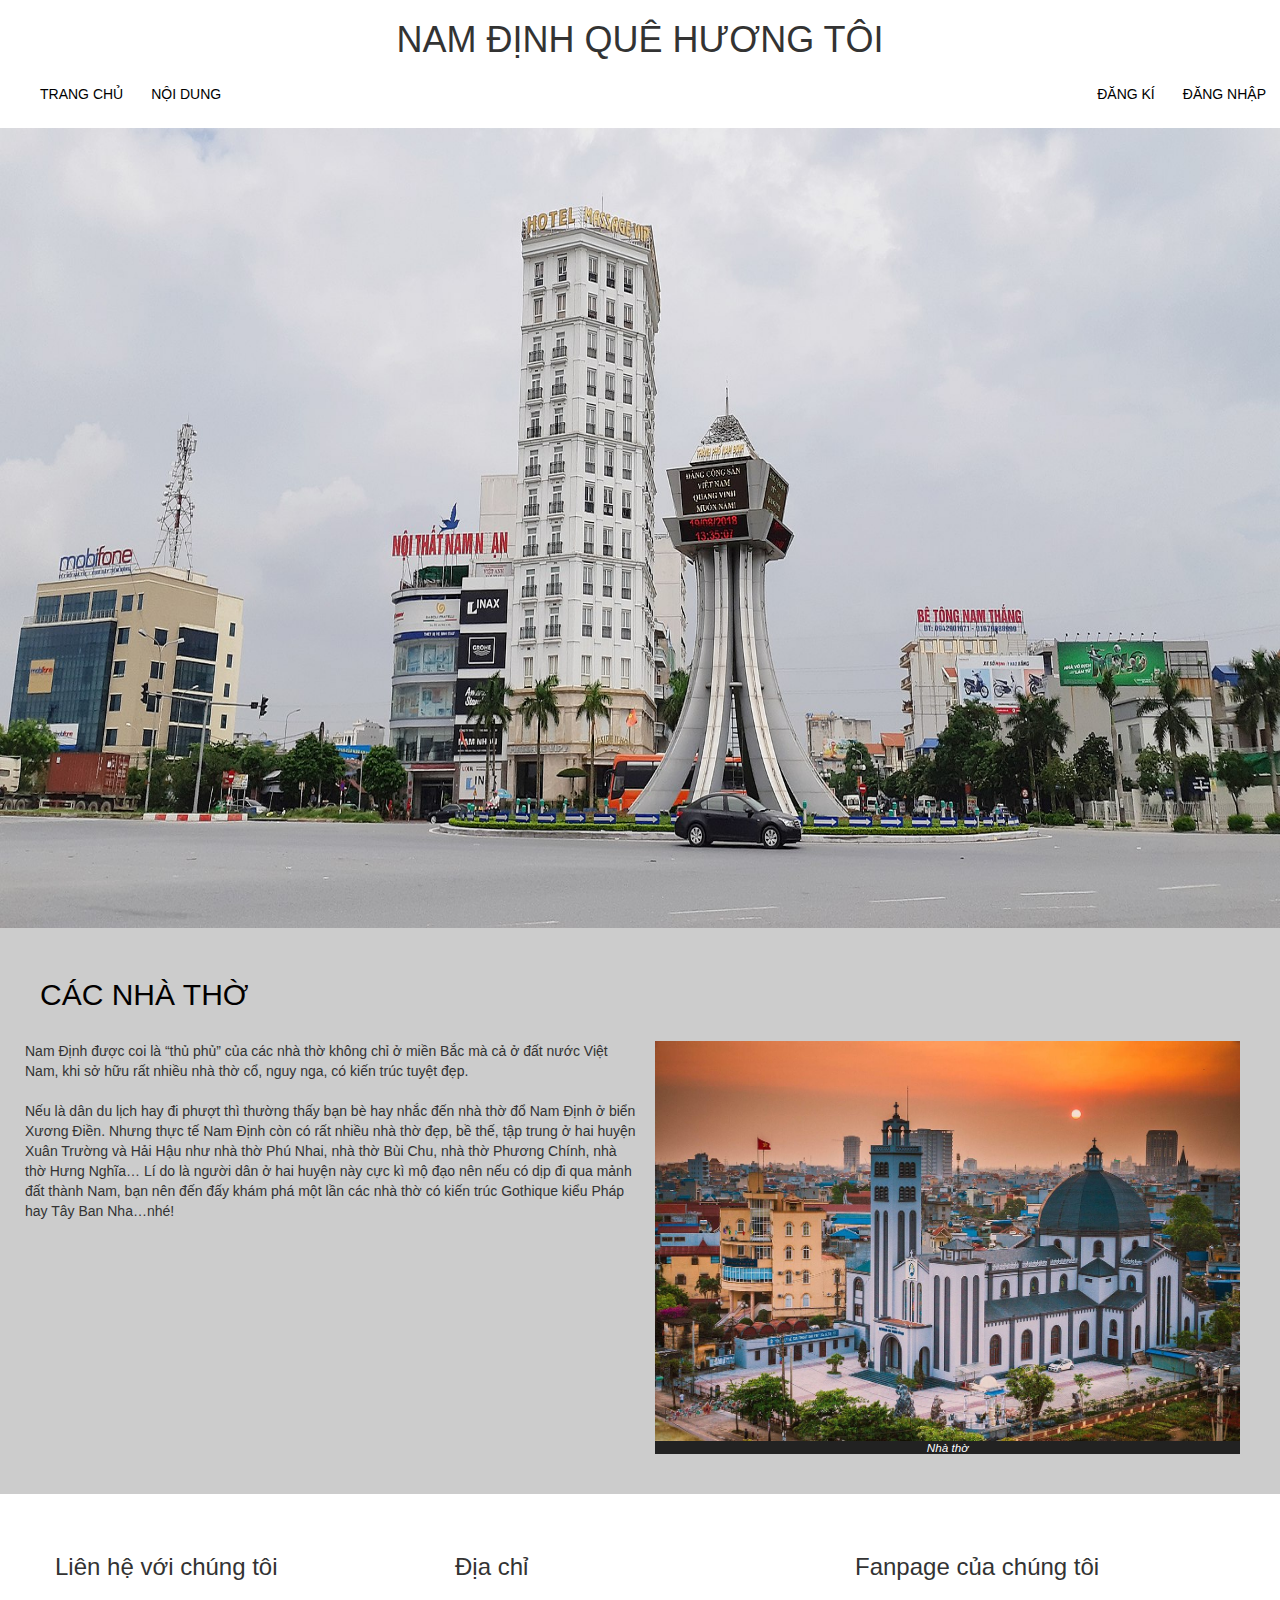
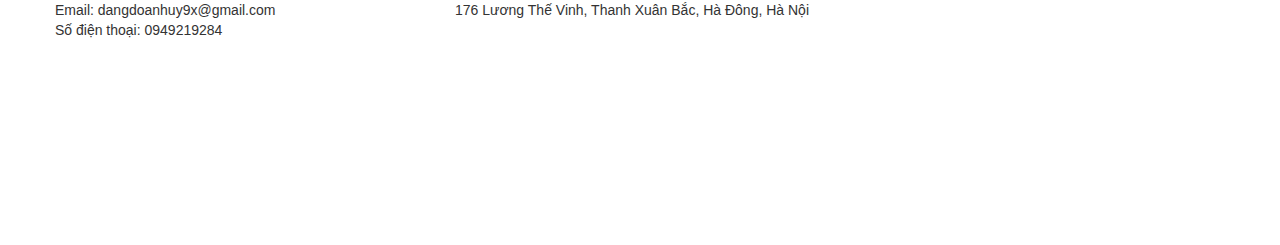
<file: page4.html>
<!DOCTYPE html>
<html lang="en">

<head>
    <meta charset="UTF-8">
    <meta http-equiv="X-UA-Compatible" content="IE=edge">
    <meta name="viewport" content="width=device-width, initial-scale=1.0">
    <meta name="keywords" content="Địa điểm nên đến khi tới Nam Định">
    <meta name="description" content="những nơi bạn không thể bỏ qua khi tới thăm Nam Định">
    <meta name="author" content="Đặng Đoàn Huy">
    <title>Các nhà thờ</title>
    <link rel="stylesheet" type="text/css" href="style.css">
    <!-- Latest compiled and minified CSS -->
    <link rel="stylesheet" href="https://maxcdn.bootstrapcdn.com/bootstrap/3.4.1/css/bootstrap.min.css">
</head>


<body>
    <h1>NAM ĐỊNH QUÊ HƯƠNG TÔI</h1>
    <div>
        <ul id="first">
            <li><a href="#home" class="menu1">TRANG CHỦ</a></li>
            <li><a href="#home" id="menu" class="menu1">NỘI DUNG</a></li>
            <!-- <li><a href="#home" class="menu2 mgr-40px">VỀ CHÚNG TÔI</a></li> -->
            <li><a href="#home" class="menu2">ĐĂNG NHẬP</a></li>
            <li><a href="#home" class="menu2">ĐĂNG KÍ</a></li>
        </ul>
    </div>


    <!-- <div id="banner">
        <div id="content">
            <h1>Find a place to stay.</h1>
            <p id="subFind">Rent from people in over 34,000 cities and 192 countries.</p>
        </div>
    </div> -->
    <div class="w3-content w3-section">
        <!-- <p>The w3-animate-fading class animates an element in and out (takes about 10 seconds).</p> -->

        <img class="mySlides w3-animate-fading" src="NamDinh/5.jpg" style="width:100%;height: 800px;">
        <img class="mySlides w3-animate-fading" src="NamDinh/8.jpg" style="width:100%;height: 800px;">
        <img class="mySlides w3-animate-fading" src="NamDinh/2.jpg" style="width:100%;height: 800px;">
        <img class="mySlides w3-animate-fading" src="NamDinh/3.jpg" style="width:100%;height: 800px;">
    </div>

    <div id="noiDung" class="bg-gray">
        <h2>CÁC NHÀ THỜ</h2>
    </div>
    <div class="row bg-gray">
        <div class="row" style="margin-left: 40px; margin-right: 40px;">
            <div class="col-xs-12 col-sm-12 col-md-6">

                <div class="row">
                    <p>Nam Định được coi là “thủ phủ” của các nhà thờ không chỉ ở miền Bắc mà cả ở đất nước Việt Nam, khi sở hữu rất nhiều nhà thờ cổ, nguy nga, có kiến trúc tuyệt đẹp.<br><br>

                        Nếu là dân du lịch hay đi phượt thì thường thấy bạn bè hay nhắc đến nhà thờ đổ Nam Định ở biển Xương Điền. Nhưng thực tế Nam Định còn có rất nhiều nhà thờ đẹp, bề thế, tập trung ở hai huyện Xuân Trường và Hải Hậu như nhà thờ Phú Nhai, nhà thờ Bùi Chu, nhà thờ Phương Chính, nhà thờ Hưng Nghĩa… Lí do là người dân ở hai huyện này cực kì mộ đạo nên nếu có dịp đi qua mảnh đất thành Nam, bạn nên đến đấy khám phá một lần các nhà thờ có kiến trúc Gothique kiểu Pháp hay Tây Ban Nha…nhé!</p>
                </div>

            </div>

            <div class="col-xs-12 col-sm-12 col-md-6">
                <div>
                    <figure>
                        <img style="height: 400px;" src="NamDinh/6.jpg" alt="Nhà thờ">
                        <figcaption>Nhà thờ</figcaption>
                    </figure>
                </div>
            </div>
        </div>

    </div>
    <div class="chanTrang row" style="margin-left: 40px; margin-right: 40px;">
        <div class="col-xs-12 col-sm-12 col-md-4" style="padding-top: 40px;">
            <h3>Liên hệ với chúng tôi</h3>
            <p class="textChanTrang">Email: dangdoanhuy9x@gmail.com<br>Số điện thoại: 0949219284</p>
            <!-- <a href="#">See how to travel on Airbnb</a> -->
        </div>
        <div class="col-xs-12 col-sm-12 col-md-4" style="padding-top: 40px;">
            <h3>Địa chỉ</h3>
            <p class="textChanTrang">176 Lương Thế Vinh, Thanh Xuân Bắc, Hà Đông, Hà Nội</p>
            <!-- <a href="#">Learn more about hosting</a> -->
        </div>
        <div class="col-xs-12 col-sm-12 col-md-4" style="padding-top: 40px;">
            <!-- <h3>Trust and Safety</h3>
            <p class="textChanTrang">From Verified ID to our worldwide customer support team, we've got your back.</p>
            <a href="#">Learn about trust at Airbnb</a> -->
            <h3>Fanpage của chúng tôi</h3>
            <iframe
                src="https://www.facebook.com/plugins/page.php?href=https%3A%2F%2Fwww.facebook.com%2FDangHuy3120%2F&tabs=timeline&width=350&height=250&small_header=false&adapt_container_width=false&hide_cover=false&show_facepile=true&appId"
                width="350" height="250" style="border:none;overflow:hidden" scrolling="no" frameborder="0"
                allowfullscreen="true"
                allow="autoplay; clipboard-write; encrypted-media; picture-in-picture; web-share"></iframe>


            <!-- jQuery library -->
            <script src="https://ajax.googleapis.com/ajax/libs/jquery/3.6.0/jquery.min.js"></script>

            <!-- Latest compiled JavaScript -->
            <script src="https://maxcdn.bootstrapcdn.com/bootstrap/3.4.1/js/bootstrap.min.js"></script>
            <script>
                var myIndex = 0;
                carousel();

                function carousel() {
                    var i;
                    var x = document.getElementsByClassName("mySlides");
                    for (i = 0; i < x.length; i++) {
                        x[i].style.display = "none";
                    }
                    myIndex++;
                    if (myIndex > x.length) {
                        myIndex = 1
                    }
                    x[myIndex - 1].style.display = "block";
                    setTimeout(carousel, 9000);
                }
            </script>
</body>

</html>
</file>
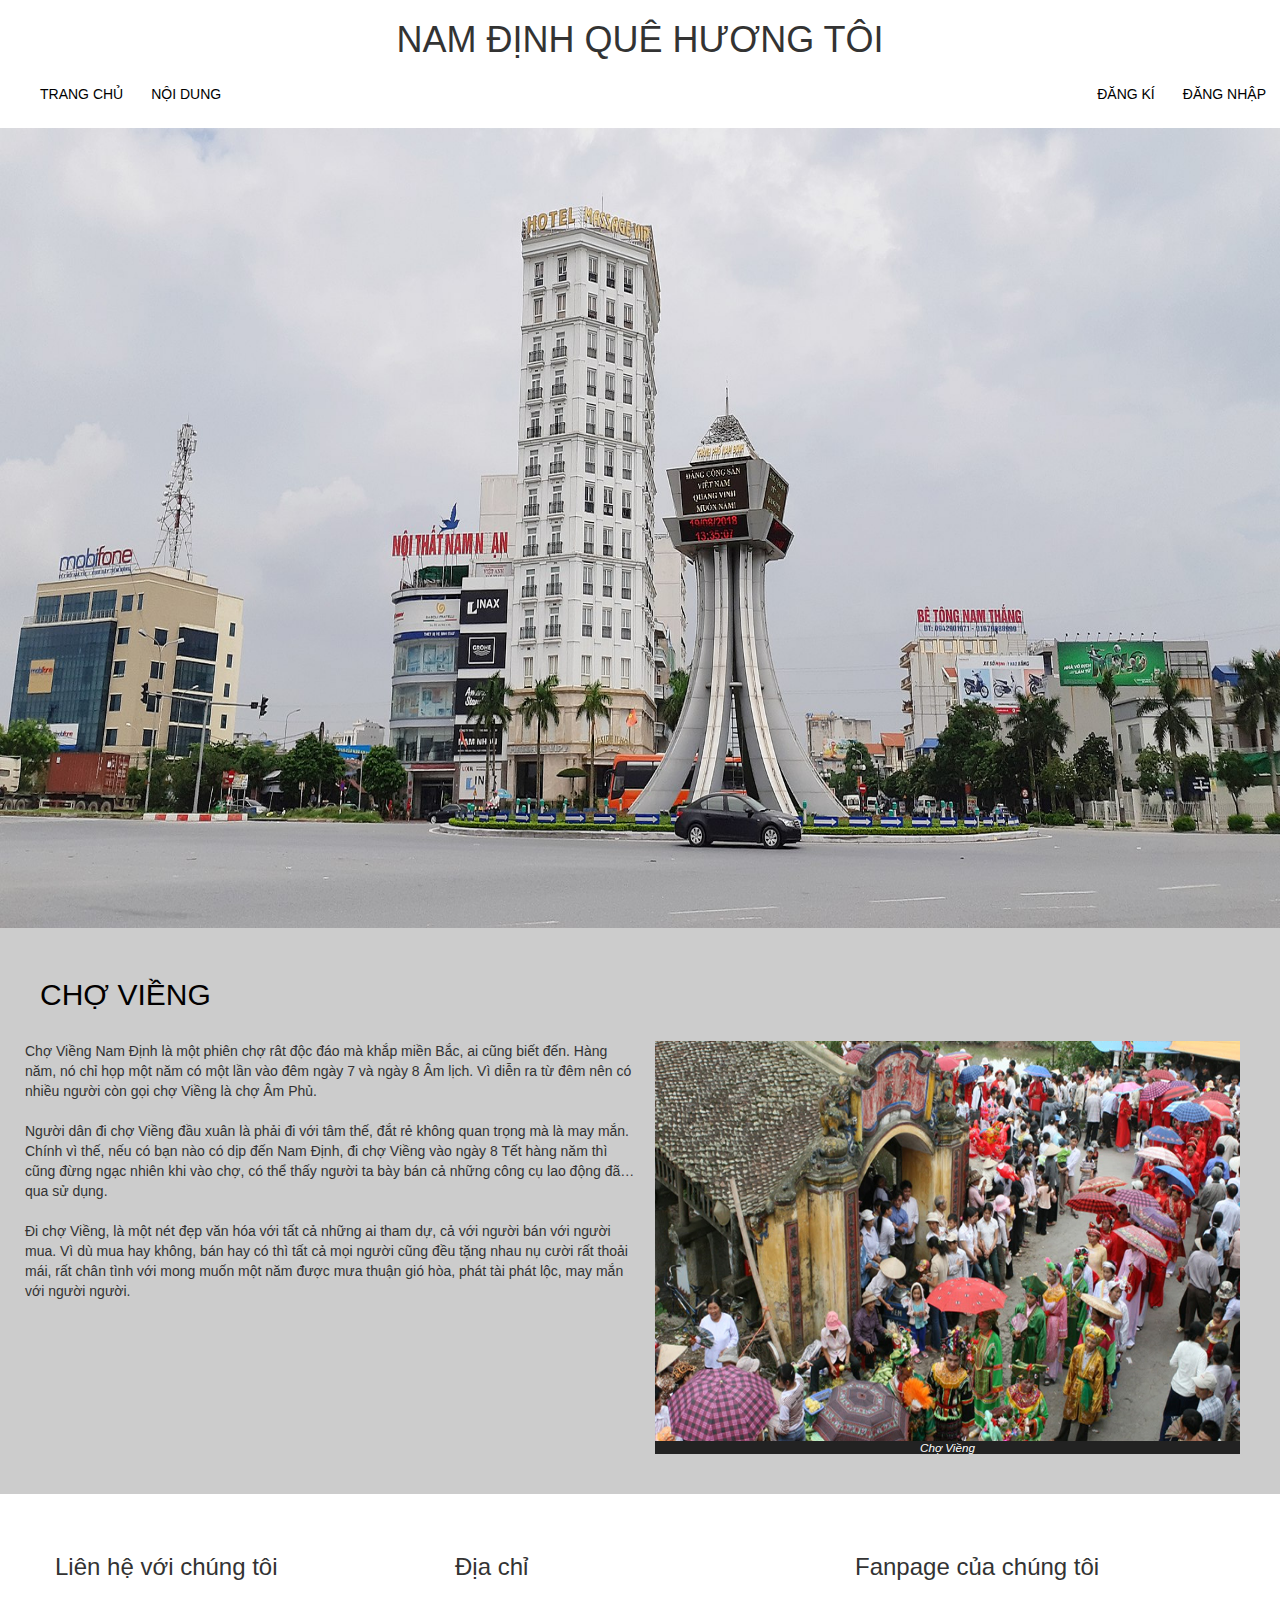
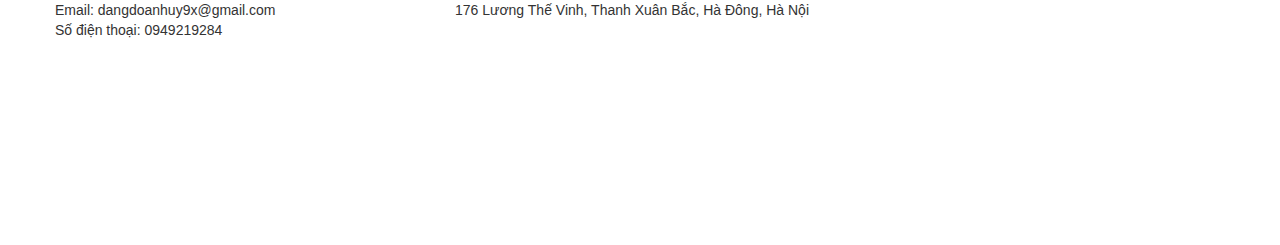
<file: page5.html>
<!DOCTYPE html>
<html lang="en">

<head>
    <meta charset="UTF-8">
    <meta http-equiv="X-UA-Compatible" content="IE=edge">
    <meta name="viewport" content="width=device-width, initial-scale=1.0">
    <meta name="keywords" content="Địa điểm nên đến khi tới Nam Định">
    <meta name="description" content="những nơi bạn không thể bỏ qua khi tới thăm Nam Định">
    <meta name="author" content="Đặng Đoàn Huy">
    <title>Chợ Viềng</title>
    <link rel="stylesheet" type="text/css" href="style.css">
    <!-- Latest compiled and minified CSS -->
    <link rel="stylesheet" href="https://maxcdn.bootstrapcdn.com/bootstrap/3.4.1/css/bootstrap.min.css">
</head>

<body>
    <h1>NAM ĐỊNH QUÊ HƯƠNG TÔI</h1>
    <div>
        <ul id="first">
            <li><a href="#home" class="menu1">TRANG CHỦ</a></li>
            <li><a href="#home" id="menu" class="menu1">NỘI DUNG</a></li>
            <!-- <li><a href="#home" class="menu2 mgr-40px">VỀ CHÚNG TÔI</a></li> -->
            <li><a href="#home" class="menu2">ĐĂNG NHẬP</a></li>
            <li><a href="#home" class="menu2">ĐĂNG KÍ</a></li>
        </ul>
    </div>


    <!-- <div id="banner">
        <div id="content">
            <h1>Find a place to stay.</h1>
            <p id="subFind">Rent from people in over 34,000 cities and 192 countries.</p>
        </div>
    </div> -->
    <div class="w3-content w3-section">
        <!-- <p>The w3-animate-fading class animates an element in and out (takes about 10 seconds).</p> -->

        <img class="mySlides w3-animate-fading" src="NamDinh/5.jpg" style="width:100%;height: 800px;">
        <img class="mySlides w3-animate-fading" src="NamDinh/8.jpg" style="width:100%;height: 800px;">
        <img class="mySlides w3-animate-fading" src="NamDinh/2.jpg" style="width:100%;height: 800px;">
        <img class="mySlides w3-animate-fading" src="NamDinh/3.jpg" style="width:100%;height: 800px;">
    </div>

    <div id="noiDung" class="bg-gray">
        <h2>CHỢ VIỀNG</h2>
    </div>
    <div class="row bg-gray">
        <div class="row" style="margin-left: 40px; margin-right: 40px;">
            <div class="col-xs-12 col-sm-12 col-md-6">

                <div class="row">
                    <p>Chợ Viềng Nam Định là một phiên chợ rât độc đáo mà khắp miền Bắc, ai cũng biết đến. Hàng năm, nó chỉ họp một năm có một lần vào đêm ngày 7 và ngày 8 Âm lịch. Vì diễn ra từ đêm nên có nhiều người còn gọi chợ Viềng là chợ Âm Phủ.<br><br>

                        Người dân đi chợ Viềng đầu xuân là phải đi với tâm thế, đắt rẻ không quan trọng mà là may mắn. Chính vì thế, nếu có bạn nào có dịp đến Nam Định, đi chợ Viềng vào ngày 8 Tết hàng năm thì cũng đừng ngạc nhiên khi vào chợ, có thể thấy người ta bày bán cả những công cụ lao động đã… qua sử dụng.<br><br>
                        
                        Đi chợ Viềng, là một nét đẹp văn hóa với tất cả những ai tham dự, cả với người bán với người mua. Vì dù mua hay không, bán hay có thì tất cả mọi người cũng đều tặng nhau nụ cười rất thoải mái, rất chân tình với mong muốn một năm được mưa thuận gió hòa, phát tài phát lộc, may mắn với người người.</p>
                </div>

            </div>

            <div class="col-xs-12 col-sm-12 col-md-6">
                <div>
                    <figure>
                        <img style="height: 400px;" src="NamDinh/16.jpg" alt="Chợ Viềng">
                        <figcaption>Chợ Viềng</figcaption>
                    </figure>
                </div>
            </div>
        </div>

    </div>

    <div class="chanTrang row" style="margin-left: 40px; margin-right: 40px;">
        <div class="col-xs-12 col-sm-12 col-md-4" style="padding-top: 40px;">
            <h3>Liên hệ với chúng tôi</h3>
            <p class="textChanTrang">Email: dangdoanhuy9x@gmail.com<br>Số điện thoại: 0949219284</p>
            <!-- <a href="#">See how to travel on Airbnb</a> -->
        </div>
        <div class="col-xs-12 col-sm-12 col-md-4" style="padding-top: 40px;">
            <h3>Địa chỉ</h3>
            <p class="textChanTrang">176 Lương Thế Vinh, Thanh Xuân Bắc, Hà Đông, Hà Nội</p>
            <!-- <a href="#">Learn more about hosting</a> -->
        </div>
        <div class="col-xs-12 col-sm-12 col-md-4" style="padding-top: 40px;">
            <!-- <h3>Trust and Safety</h3>
            <p class="textChanTrang">From Verified ID to our worldwide customer support team, we've got your back.</p>
            <a href="#">Learn about trust at Airbnb</a> -->
            <h3>Fanpage của chúng tôi</h3>
            <iframe
                src="https://www.facebook.com/plugins/page.php?href=https%3A%2F%2Fwww.facebook.com%2FDangHuy3120%2F&tabs=timeline&width=350&height=250&small_header=false&adapt_container_width=false&hide_cover=false&show_facepile=true&appId"
                width="350" height="250" style="border:none;overflow:hidden" scrolling="no" frameborder="0"
                allowfullscreen="true"
                allow="autoplay; clipboard-write; encrypted-media; picture-in-picture; web-share"></iframe>


            <!-- jQuery library -->
            <script src="https://ajax.googleapis.com/ajax/libs/jquery/3.6.0/jquery.min.js"></script>

            <!-- Latest compiled JavaScript -->
            <script src="https://maxcdn.bootstrapcdn.com/bootstrap/3.4.1/js/bootstrap.min.js"></script>
            <script>
                var myIndex = 0;
                carousel();

                function carousel() {
                    var i;
                    var x = document.getElementsByClassName("mySlides");
                    for (i = 0; i < x.length; i++) {
                        x[i].style.display = "none";
                    }
                    myIndex++;
                    if (myIndex > x.length) {
                        myIndex = 1
                    }
                    x[myIndex - 1].style.display = "block";
                    setTimeout(carousel, 9000);
                }
            </script>
</body>

</html>
</file>
<file: style.css>
ul {
    list-style-type: none;
    margin: 0;
    padding: 0;
    overflow: hidden;
    background-color: white;
}

li a {
    float: left;
    display: inline-block;
    text-align: center;
    padding: 14px 40px;
    text-decoration: none;
}
#first{
    background-color: white;
}
.menu1 {
    padding: 14px 14px 14px 40px;
    color: black;
}

#menu {
    padding: 14px;
}

.menu2 {
    float: right;
    padding: 14px;
    color: black;
}

.mgr-40px {
    margin-right: 40px;
}

#banner {
    /* position: relative; */
    width: 100%;
    height: 400px;
    /* border:1px solid black; */
    /* padding:100px 30px; */
    background-image:url("lodging.png");
    background-size: 100% 100%;
}
#content {
    position: absolute;
    z-index: 1; 
    top: 150px;
    left: 40px;
    color: white;
}

#noiDung{

    position: relative;
    z-index: 1; 
    color: rgb(2, 0, 0);
    padding-bottom: 20px;
    padding-top: 10px;
}
@media only screen and (max-width:992px){
    #first{
        background-color: #000;
        height: 48px;
    }
    li>a {
        color: white !important;
    }
    #banner{
        background-image: none;
        height: 0px;
    }
    #content{
        margin-top: 40px;
        color: black;
        position: static;
        margin-left: 40px;
        border-bottom: 1px solid #000;
        margin-right: 40px;
    }
    #noiDung{
        position: static;
        margin-top: 140px;
        padding-top: 0;
    }
    #subFind{
        margin-top: 20px;
        margin-bottom: 20px;
    }
}
@media only screen and (max-width:768px){
    #content{
        border: none;
    }

}
* {
    box-sizing: border-box;
}
h1{
    text-align: center;
}

h2 {
    padding: 20px 0px 0px 40px;
}

#daudanhsach {
    margin: 8px 0px 8px 40px;
}

.bg-gray {
    background-color: #ccc;
    padding-bottom: 40px;
    margin: 0px;
}

@media only screen and (max-width:992px) {
    .bg-gray {
        background-color: white;
    }
}

img {
    width: 100%;
}


h3 {
    margin: 0;
}

.textChanTrang {
    margin-top: 20px;
}
* {
    box-sizing: border-box;
}

h2 {
    padding: 20px 0px 0px 40px;
}

#daudanhsach {
    margin: 8px 0px 8px 40px;
}

.bg-gray {
    background-color: #ccc;
    padding-bottom: 40px;
    margin: 0px;
}

@media only screen and (max-width:992px) {
    .bg-gray {
        background-color: white;
    }
}

img {
    width: 100%;
}


h3 {
    margin: 0;
}

.textChanTrang {
    margin-top: 20px;
}
figure {
    /* border: thin #c0c0c0 solid; */
    display: flex;
    flex-flow: column;
    /* padding: 5px; */
    max-width: 100%;
    margin: auto;
}
figcaption {
    background-color: #222;
    color: #fff;
    font: italic smaller sans-serif;
    /* padding: 3px; */
    text-align: center;
}
</file>
